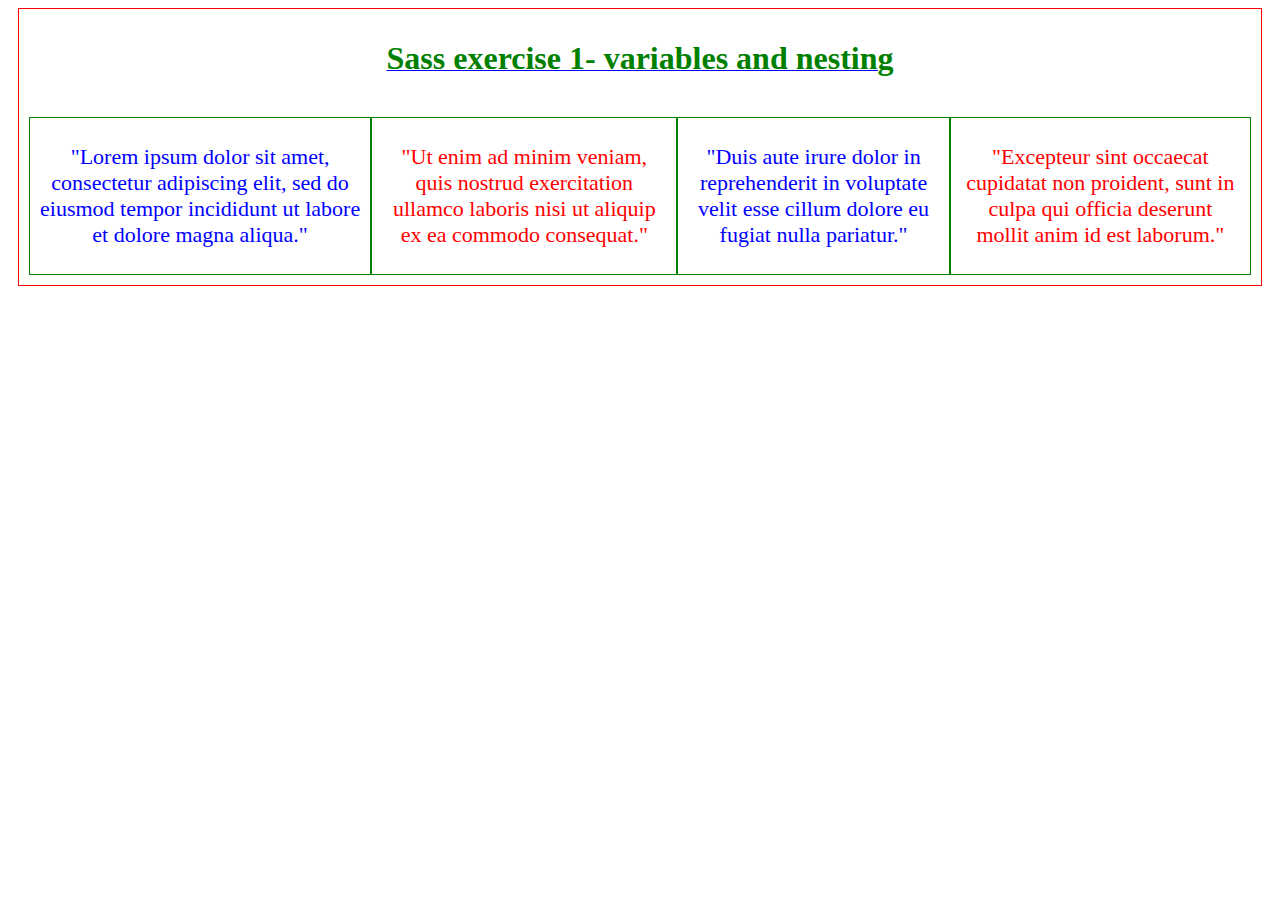
<file: sass_exercise_1-variables_nesting/index.html>
<!DOCTYPE html>
<html>
    <head>
        <title>Sass exercise 1- variables and nesting</title>
        <link rel="stylesheet" href="./style.css">
    </head>
    <body>
        <div class="container">
            <h1>Sass exercise 1- variables and nesting</h1>
            <section>
                <article>
                    <p>"Lorem ipsum dolor sit amet, consectetur adipiscing elit, sed do eiusmod tempor incididunt ut labore et dolore magna aliqua."</p>
                </article>
                <article>
                    <p>"Ut enim ad minim veniam, quis nostrud exercitation ullamco laboris nisi ut aliquip ex ea commodo consequat."</p>
                </article> 
                <article>
                    <p>"Duis aute irure dolor in reprehenderit in voluptate velit esse cillum dolore eu fugiat nulla pariatur."</p>
                </article> 
                <article>
                    <p>"Excepteur sint occaecat cupidatat non proident, sunt in culpa qui officia deserunt mollit anim id est laborum."</p>
                </article>
            </section>
        </div>
    </body>
</html>
</file>
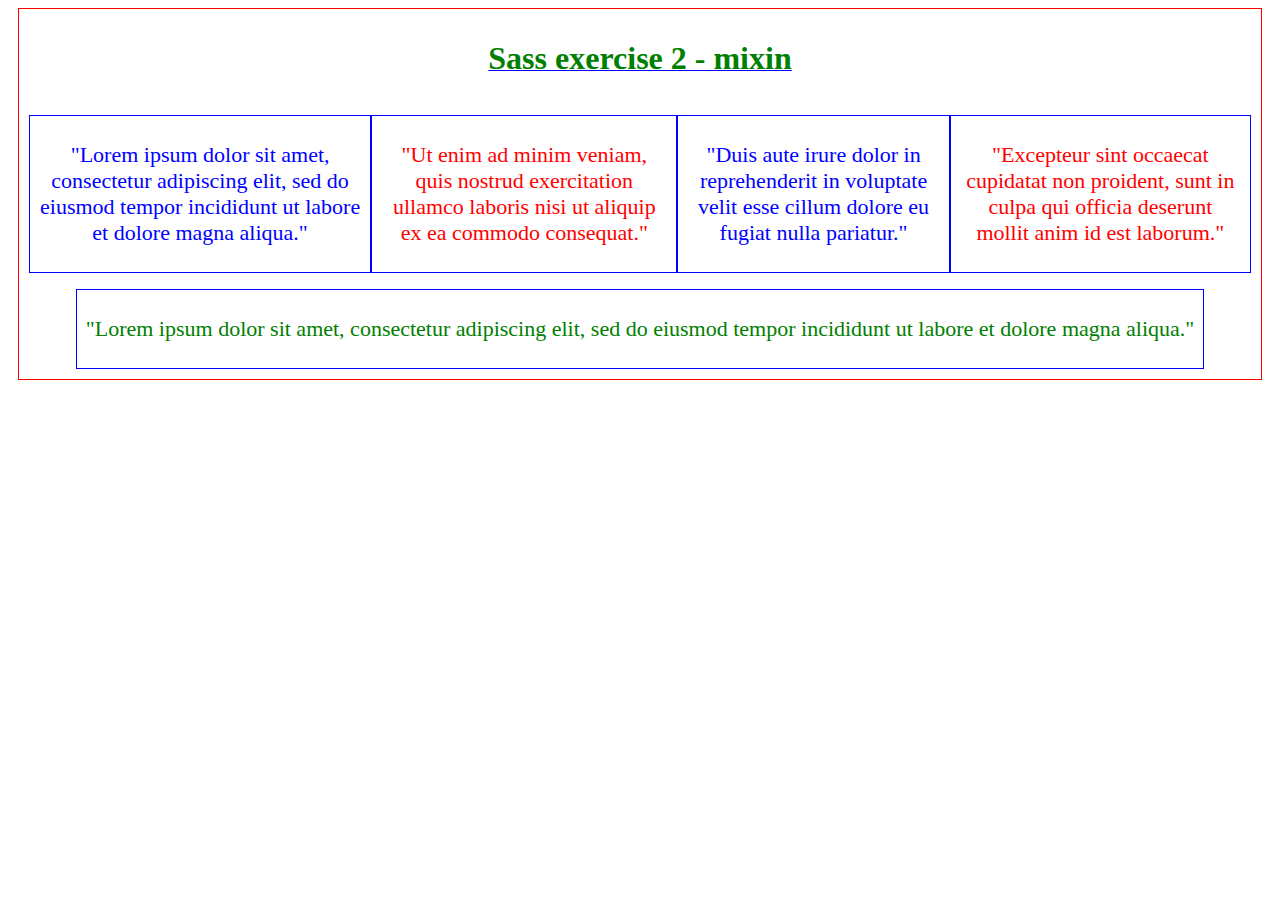
<file: sass_exercise_2-mixin/index.html>
<!DOCTYPE html>
<html>
    <head>
        <title>Sass exercise 2 - mixin</title>
        <link rel="stylesheet" href="./style.css">
    </head>
    <body>
        <div class="container">
            <h1>Sass exercise 2 - mixin</h1>
            <section>
                <article>
                    <p>"Lorem ipsum dolor sit amet, consectetur adipiscing elit, sed do eiusmod tempor incididunt ut labore et dolore magna aliqua."</p>
                </article>
                <article>
                    <p>"Ut enim ad minim veniam, quis nostrud exercitation ullamco laboris nisi ut aliquip ex ea commodo consequat."</p>
                </article> 
                <article>
                    <p>"Duis aute irure dolor in reprehenderit in voluptate velit esse cillum dolore eu fugiat nulla pariatur."</p>
                </article> 
                <article>
                    <p>"Excepteur sint occaecat cupidatat non proident, sunt in culpa qui officia deserunt mollit anim id est laborum."</p>
                </article>
            </section>
            <section>
                <article>
                    <p>"Lorem ipsum dolor sit amet, consectetur adipiscing elit, sed do eiusmod tempor incididunt ut labore et dolore magna aliqua."</p>
                </article>
            </section>
        </div>
    </body>
</html>
</file>
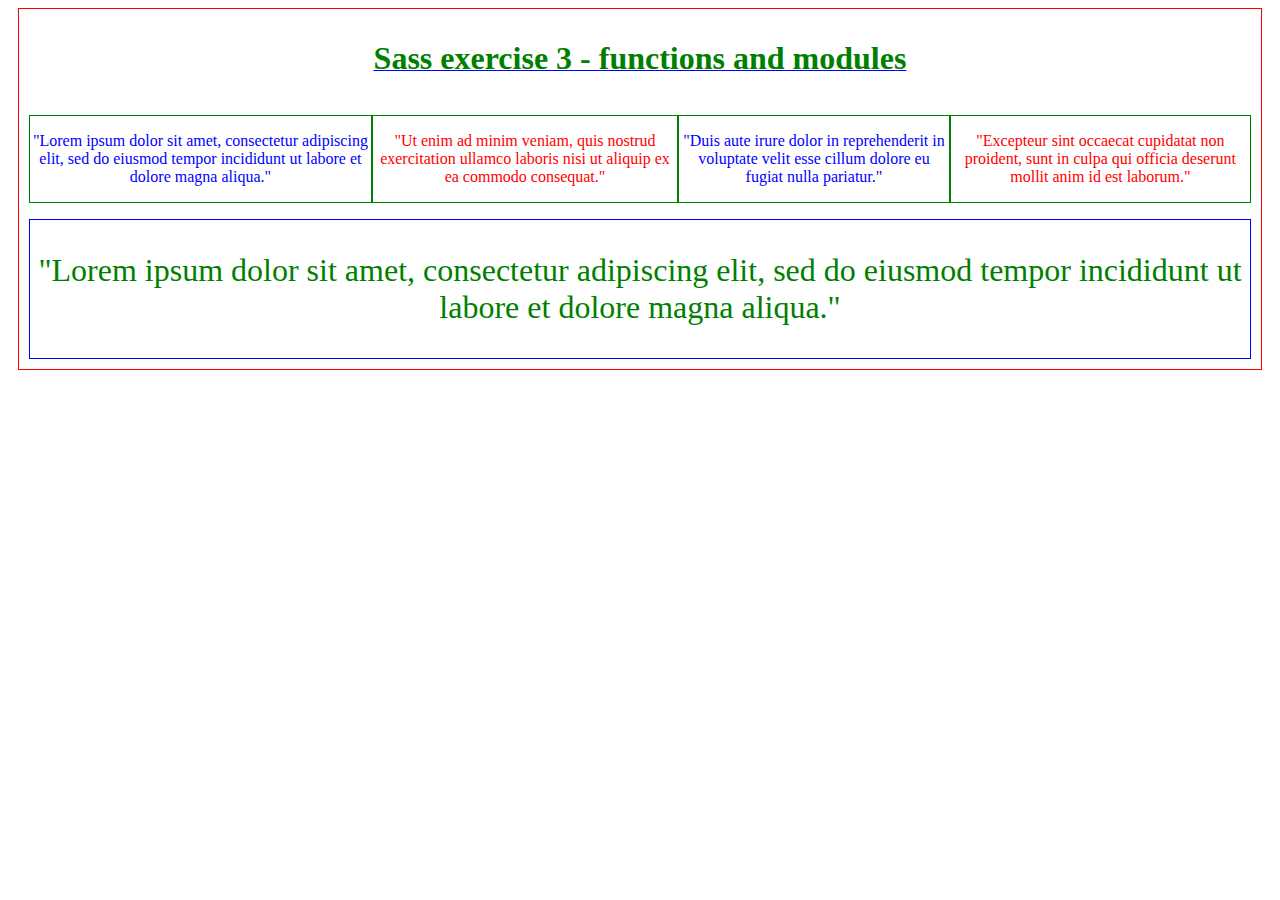
<file: sass_exercise_3-functions_modules/index.html>
<!DOCTYPE html>
<html>
    <head>
        <title>Sass exercise 3 - functions and modules</title>
        <link rel="stylesheet" href="./style.css">
    </head>
    <body>
        <div class="container">
            <h1>Sass exercise 3 - functions and modules</h1>
            <section>
                <article>
                    <p>"Lorem ipsum dolor sit amet, consectetur adipiscing elit, sed do eiusmod tempor incididunt ut labore et dolore magna aliqua."</p>
                </article>
                <article>
                    <p>"Ut enim ad minim veniam, quis nostrud exercitation ullamco laboris nisi ut aliquip ex ea commodo consequat."</p>
                </article> 
                <article>
                    <p>"Duis aute irure dolor in reprehenderit in voluptate velit esse cillum dolore eu fugiat nulla pariatur."</p>
                </article> 
                <article>
                    <p>"Excepteur sint occaecat cupidatat non proident, sunt in culpa qui officia deserunt mollit anim id est laborum."</p>
                </article>
            </section>
            <section>
                <article>
                    <p>"Lorem ipsum dolor sit amet, consectetur adipiscing elit, sed do eiusmod tempor incididunt ut labore et dolore magna aliqua."</p>
                </article>
            </section>
        </div>
    </body>
</html>
</file>
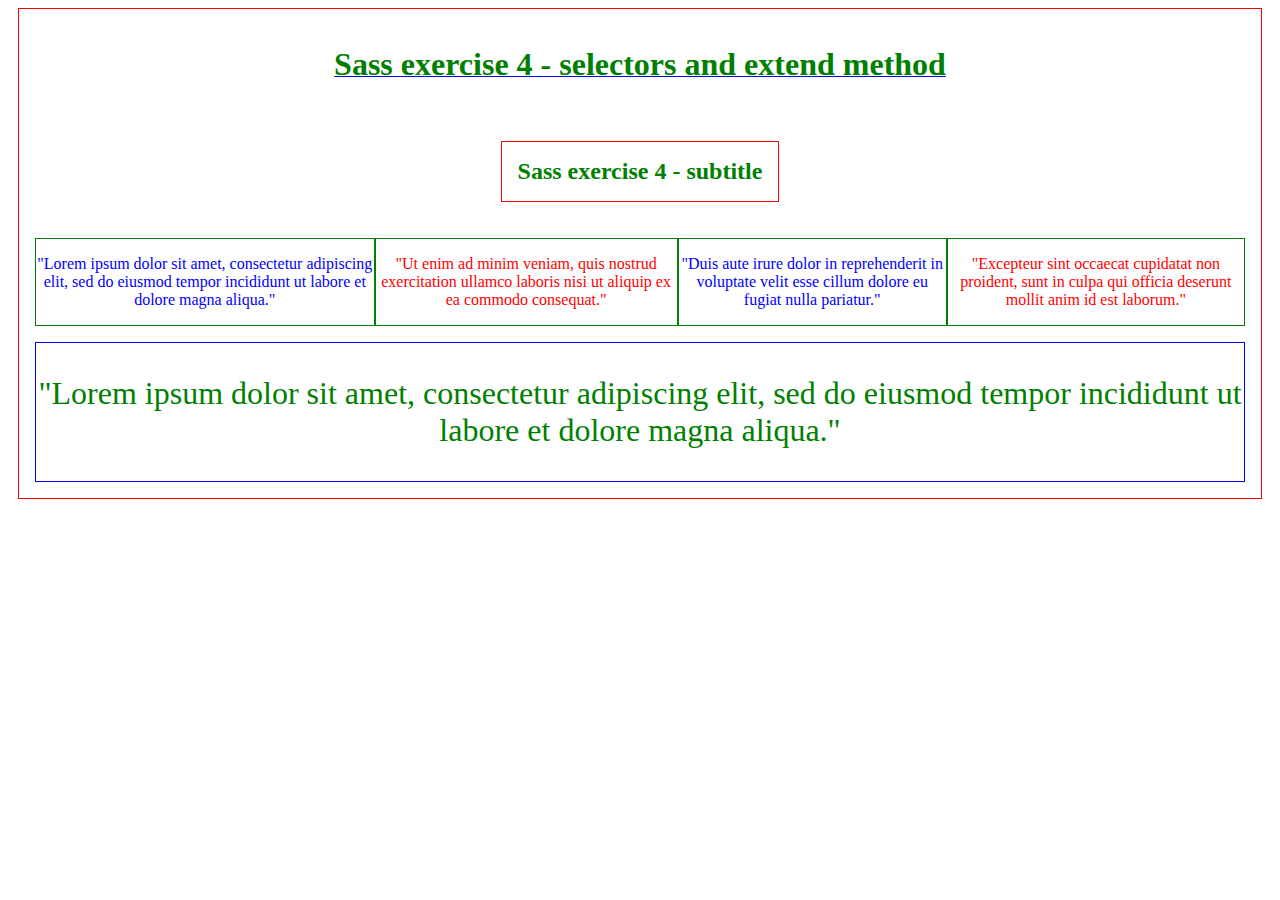
<file: sass_exercise_4-selectors_extend/index.html>
<!DOCTYPE html>
<html>
    <head>
        <title>Sass exercise 4 - selectors and extend method</title>
        <link rel="stylesheet" href="./style.css">
    </head>
    <body>
        <div class="container">
                <h1>Sass exercise 4 - selectors and extend method</h1>
                <h2>Sass exercise 4 - subtitle</h2>
            <section>
                <article>
                    <p>"Lorem ipsum dolor sit amet, consectetur adipiscing elit, sed do eiusmod tempor incididunt ut labore et dolore magna aliqua."</p>
                </article>
                <article>
                    <p>"Ut enim ad minim veniam, quis nostrud exercitation ullamco laboris nisi ut aliquip ex ea commodo consequat."</p>
                </article> 
                <article>
                    <p>"Duis aute irure dolor in reprehenderit in voluptate velit esse cillum dolore eu fugiat nulla pariatur."</p>
                </article> 
                <article>
                    <p>"Excepteur sint occaecat cupidatat non proident, sunt in culpa qui officia deserunt mollit anim id est laborum."</p>
                </article>
            </section>
            <section>
                <article>
                    <p>"Lorem ipsum dolor sit amet, consectetur adipiscing elit, sed do eiusmod tempor incididunt ut labore et dolore magna aliqua."</p>
                </article>
            </section>
        </div>
    </body>
</html>
</file>
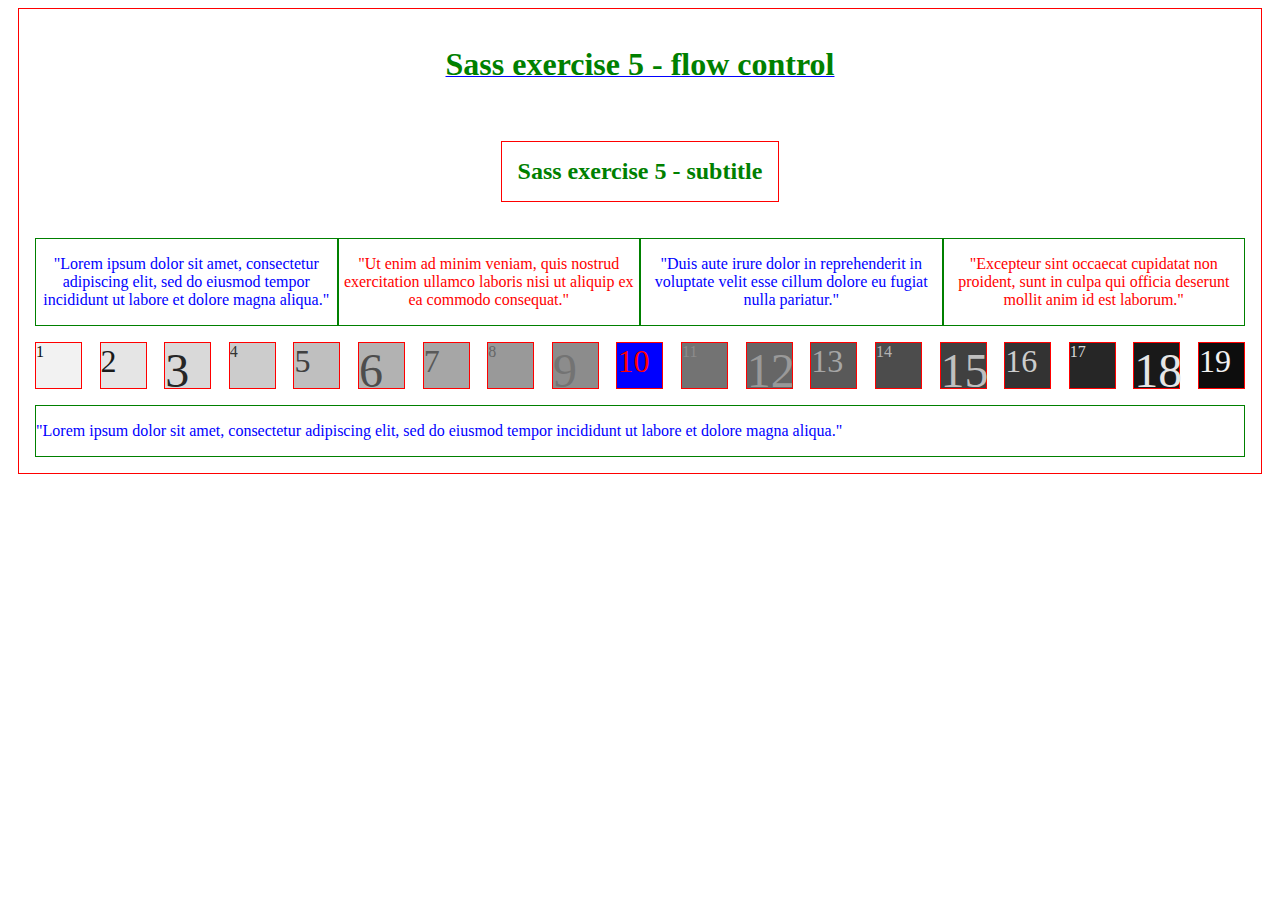
<file: sass_exercise_5-flow_control/index.html>
<!DOCTYPE html>
<html>
    <head>
        <title>Sass exercise 5 - flow control</title>
        <link rel="stylesheet" href="./style.css">
    </head>
    <body>
        <div class="container">
                <h1>Sass exercise 5 - flow control</h1>
                <h2>Sass exercise 5 - subtitle</h2>
            <section>
                <article>
                    <p>"Lorem ipsum dolor sit amet, consectetur adipiscing elit, sed do eiusmod tempor incididunt ut labore et dolore magna aliqua."</p>
                </article>
                <article>
                    <p>"Ut enim ad minim veniam, quis nostrud exercitation ullamco laboris nisi ut aliquip ex ea commodo consequat."</p>
                </article> 
                <article>
                    <p>"Duis aute irure dolor in reprehenderit in voluptate velit esse cillum dolore eu fugiat nulla pariatur."</p>
                </article> 
                <article>
                    <p>"Excepteur sint occaecat cupidatat non proident, sunt in culpa qui officia deserunt mollit anim id est laborum."</p>
                </article>
            </section>
            <section>
                <div class="fs-1rem">1</div>
                <div class="fs-2rem">2</div>
                <div class="fs-3rem">3</div>
                <div class="fs-1rem">4</div>
                <div class="fs-2rem">5</div>
                <div class="fs-3rem">6</div>
                <div class="fs-2rem">7</div>
                <div class="fs-1rem">8</div>
                <div class="fs-3rem">9</div>
                <div class="fs-2rem">10</div>
                <div class="fs-1rem">11</div>
                <div class="fs-3rem">12</div>
                <div class="fs-2rem">13</div>
                <div class="fs-1rem">14</div>
                <div class="fs-3rem">15</div>
                <div class="fs-2rem">16</div>
                <div class="fs-1rem">17</div>
                <div class="fs-3rem">18</div>
                <div class="fs-2rem">19</div>
            </section>
            <section>
                <article>
                    <p>"Lorem ipsum dolor sit amet, consectetur adipiscing elit, sed do eiusmod tempor incididunt ut labore et dolore magna aliqua."</p>
                </article>
            </section>
        </div>
    </body>
</html>
</file>
<file: sass_exercise_1-variables_nesting/style.css>
.container {
  display: flex;
  flex-direction: column;
  align-items: center;
  margin: 0px 10px;
  padding-top: 10px;
  border: 1px solid red;
  gap: 1rem;
}
.container h1 {
  color: green;
  -webkit-text-decoration: underline 1px blue;
          text-decoration: underline 1px blue;
}
.container section {
  display: flex;
  text-align: center;
  margin: 2px 10px 10px 10px;
}
.container section article {
  border: 1px green solid;
}
.container section article p {
  font-size: 22px;
  margin-right: 5px;
  margin-left: 5px;
  padding: 4px;
}
.container section article:nth-child(odd) {
  color: blue;
}
.container section article:nth-child(even) {
  color: red;
}/*# sourceMappingURL=style.css.map */
</file>
<file: sass_exercise_2-mixin/style.css>
.container {
  display: flex;
  align-items: center;
  flex-direction: column;
  margin: 0px 10px;
  padding: 10px;
  border: 1px solid red;
  gap: 1rem;
}
.container h1 {
  color: green;
  -webkit-text-decoration: underline 1px blue;
          text-decoration: underline 1px blue;
}
.container section {
  display: flex;
  text-align: center;
}
.container section article {
  color: unset;
  border: 1px blue solid;
  font-size: unset;
}
.container section article p {
  font-size: 22px;
  margin-right: 5px;
  margin-left: 5px;
  padding: 4px;
}
.container section article:nth-child(odd) {
  color: blue;
}
.container section article:nth-child(even) {
  color: red;
}
.container section:last-child article {
  color: unset;
  border: 1px blue solid;
  font-size: 26px;
}
.container section:last-child article p {
  color: green;
}/*# sourceMappingURL=style.css.map */
</file>
<file: sass_exercise_3-functions_modules/style.css>
.container {
  border: 1px solid red;
  display: flex;
  flex-direction: column;
  margin: 0px 10px;
  padding: 10px;
  border: 1px solid red;
  gap: 1rem;
}
.container h1 {
  display: flex;
  justify-content: center;
  color: green;
  -webkit-text-decoration: 1px underline blue;
          text-decoration: 1px underline blue;
}
.container section {
  display: flex;
  flex-direction: row;
}
.container section article {
  border: 1px green solid;
}
.container section article p {
  display: flex;
  text-align: center;
  font-size: 1rem;
}
.container section article:nth-child(odd) p {
  color: blue;
}
.container section article:nth-child(even) p {
  color: red;
}
.container section:last-child article {
  border: 1px solid blue;
  width: 100%;
  display: flex;
  justify-content: center;
}
.container section:last-child article p {
  color: green;
  font-size: 2rem;
}/*# sourceMappingURL=style.css.map */
</file>
<file: sass_exercise_4-selectors_extend/style.css>
.container h2, .container h1 {
  display: flex;
  flex-direction: column;
  align-items: center;
  color: green;
  -webkit-text-decoration: 1px underline blue;
          text-decoration: 1px underline blue;
}

.container {
  border: 1px solid red;
  display: flex;
  flex-direction: column;
  margin: 0px 10px;
  padding: 1rem;
  border: 1px solid red;
  gap: 1rem;
}
.container h2 {
  border: 1px red solid;
  padding: 1rem;
  width: -webkit-fit-content;
  width: -moz-fit-content;
  width: fit-content;
  align-self: center;
  text-decoration: none;
}
.container section {
  display: flex;
  flex-direction: row;
}
.container section article {
  border: 1px green solid;
}
.container section article p {
  display: flex;
  text-align: center;
  font-size: 1rem;
}
.container section article:nth-child(odd) p {
  color: blue;
}
.container section article:nth-child(even) p {
  color: red;
}
.container section:last-child article {
  border: 1px solid blue;
  width: 100%;
  display: flex;
  justify-content: center;
}
.container section:last-child article p {
  color: green;
  font-size: 2rem;
}/*# sourceMappingURL=style.css.map */
</file>
<file: sass_exercise_5-flow_control/style.css>
.container h2, .container h1 {
  display: flex;
  flex-direction: column;
  align-items: center;
  color: green;
  -webkit-text-decoration: 1px underline blue;
          text-decoration: 1px underline blue;
}

.fs-1rem {
  font-size: 1rem;
}

.fs-2rem {
  font-size: 2rem;
}

.fs-3rem {
  font-size: 3rem;
}

.container {
  border: 1px solid red;
  display: flex;
  flex-direction: column;
  margin: 0px 10px;
  padding: 1rem;
  border: 1px solid red;
  gap: 1rem;
}
.container h2 {
  border: 1px red solid;
  padding: 1rem;
  width: -webkit-fit-content;
  width: -moz-fit-content;
  width: fit-content;
  align-self: center;
  text-decoration: none;
}
.container section {
  display: flex;
  flex-direction: row;
  justify-content: space-between;
}
.container section article {
  border: 1px green solid;
  width: 100%;
  display: flex;
}
.container section article p {
  display: flex;
  text-align: center;
  font-size: 1rem;
}
.container section article:nth-child(odd) p {
  color: blue;
}
.container section article:nth-child(even) p {
  color: red;
}
.container:nth-child(1) div {
  width: 2.8125rem;
  height: 2.8125rem;
  border: 1px red solid;
}
.container:nth-child(1) div:nth-child(1) {
  color: #0d0d0d;
  background-color: #f2f2f2;
}
.container:nth-child(1) div:nth-child(2) {
  color: #1a1a1a;
  background-color: #e5e5e5;
}
.container:nth-child(1) div:nth-child(3) {
  color: #262626;
  background-color: #d9d9d9;
}
.container:nth-child(1) div:nth-child(4) {
  color: #333333;
  background-color: #cccccc;
}
.container:nth-child(1) div:nth-child(5) {
  color: #404040;
  background-color: #bfbfbf;
}
.container:nth-child(1) div:nth-child(6) {
  color: #4d4d4d;
  background-color: #b2b2b2;
}
.container:nth-child(1) div:nth-child(7) {
  color: #595959;
  background-color: #a6a6a6;
}
.container:nth-child(1) div:nth-child(8) {
  color: #666666;
  background-color: #999999;
}
.container:nth-child(1) div:nth-child(9) {
  color: #737373;
  background-color: #8c8c8c;
}
.container:nth-child(1) div:nth-child(10) {
  color: red;
  background-color: blue;
}
.container:nth-child(1) div:nth-child(11) {
  color: #8c8c8c;
  background-color: #737373;
}
.container:nth-child(1) div:nth-child(12) {
  color: #999999;
  background-color: #666666;
}
.container:nth-child(1) div:nth-child(13) {
  color: #a6a6a6;
  background-color: #595959;
}
.container:nth-child(1) div:nth-child(14) {
  color: #b3b3b3;
  background-color: #4c4c4c;
}
.container:nth-child(1) div:nth-child(15) {
  color: #bfbfbf;
  background-color: #404040;
}
.container:nth-child(1) div:nth-child(16) {
  color: #cccccc;
  background-color: #333333;
}
.container:nth-child(1) div:nth-child(17) {
  color: #d9d9d9;
  background-color: #262626;
}
.container:nth-child(1) div:nth-child(18) {
  color: #e6e6e6;
  background-color: #191919;
}
.container:nth-child(1) div:nth-child(19) {
  color: #f2f2f2;
  background-color: #0d0d0d;
}
.container:nth-child(1) div:nth-child(20) {
  color: white;
  background-color: black;
}/*# sourceMappingURL=style.css.map */
</file>
